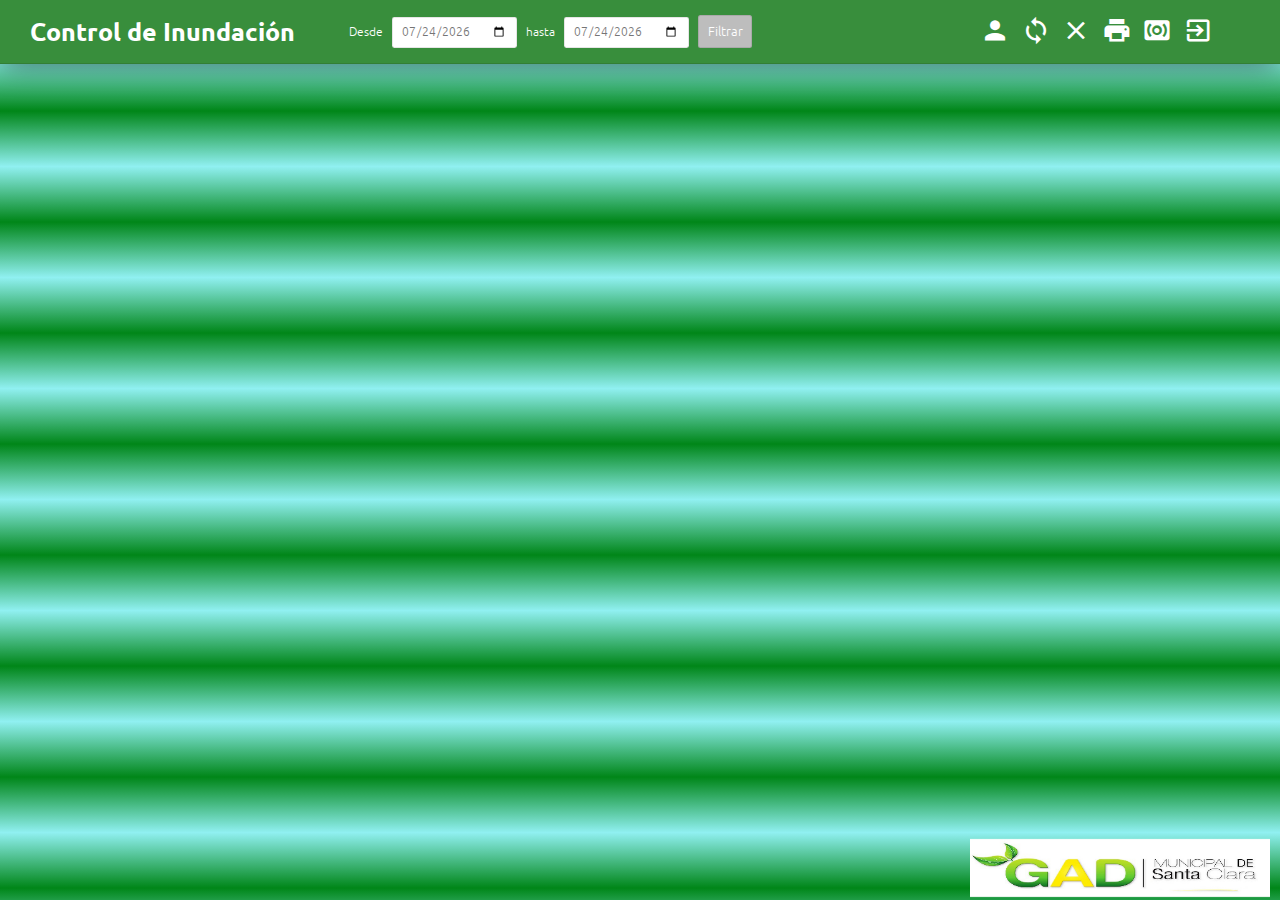
<file: index.html>
<!DOCTYPE html>
<html lang="es">
<head>
	<meta charset="UTF-8">
	<title>Inundaci&oacute;n</title>
	<meta name="viewport" content="width=device-width, initial-scale=1.0">
	<link rel="shortcut icon" type="image/x-icon" href="./favicon.ico">
	<link rel="stylesheet" href="css/main.css">
</head>
<body>
	
	<header>
		<h1>Control de Inundaci&oacute;n</h1>

		<form id="busca">
			
			<label for="">Desde</label>
			<input type="date" id="fecha_inicio">	
			<label for="">hasta</label>
			<input type="date" id="fecha_final">				

			<input type="submit" value="Filtrar">
		</form>

		<ul>
			<li id="c_usuario"><a href="#" title="Usuarios" onclick="Usuarios(); return false;" class="icon-person"></a></li>
			<li><a href="#" title="Recargar Datos" onclick="Leer_Valores(); return false;" class="icon-sync"></a></li>
			<li><a href="#" title="Eliminar Datos" onclick="Vaciar(); return false;" class="icon-close"></a></li>
			<li><a href="#" title="Imprimir" onclick="Imprimir(); return false;" class="icon-print"></a></li>
			<li><a href="#" title="Alarma" onclick="Alarma(); return false;" class="icon-surround_sound"></a></li>
			<li><a href="#" title="Salir" onclick="Salir(); return false;" class="icon-exit_to_app"></a></li>
		</ul>
	</header>

	<div id="modal">
		<div class="contenedor">
			<p>Listado de Usuarios</p>
			<ul id="listado_usuarios"></ul>
			<br>
			<br>
			<br>
			<p>Nuevo Usuario</p>
			<form action="" id="nuevo_usuario">
				<div class="grupo">
					<label for="">Nombres Completos</label>
					<input type="text" id="nombres">
				</div>
				<div class="grupo">
					<label for="">Tipo de Usuario</label>
					<select id="estado">
						<option value="0" selected>Administrador</option>
						<option value="1">Usuario</option>
					</select>
				</div>
				<div class="grupo">
					<label for="">Correo Electr&oacute;nico</label>
					<input type="mail" id="correo">
				</div>
				<div class="grupo">
					<label for="">Contrase&ntilde;a</label>
					<input type="password" id="clave">
				</div>

				<input type="submit" class="btn" value="Guardar Usuario">
				<input type="button" class="btn cancel" onclick="Cerrar_Modal(); return false;" value="Cerrar">
			</form>
		</div>
	</div>

	<div id="contenedor">

		<div class="graficador">
			<div id="grafico" class="cuadro_grafico"></div>
			<br>
			<div id="grafico2" class="cuadro_grafico"></div>
		</div>

		<div class="tabla" style="display: none; padding: 1em 0 7em 0;">
			<table width="400px" style="margin: 0 auto;" border="1">
				<thead>
					<tr>
						<td><strong>Fecha</strong></td>
						<td><strong>Hora</strong></td>
						<td><strong>Caudal</strong></td>
						<td><strong>Lluvia</strong></td>
					</tr>
				</thead>
				<tbody id="lista_valores">
					
				</tbody>
			</table>
		</div>

	</div>

	<footer>
		<figure><img src="img/logo.jpeg" alt=""></figure>
	</footer>

	<script src="js/jquery-3.3.1.min.js"></script>
	<script src="https://code.highcharts.com/highcharts.js"></script>
	<script src="js/main.js"></script>
</body>
</html>
</file>
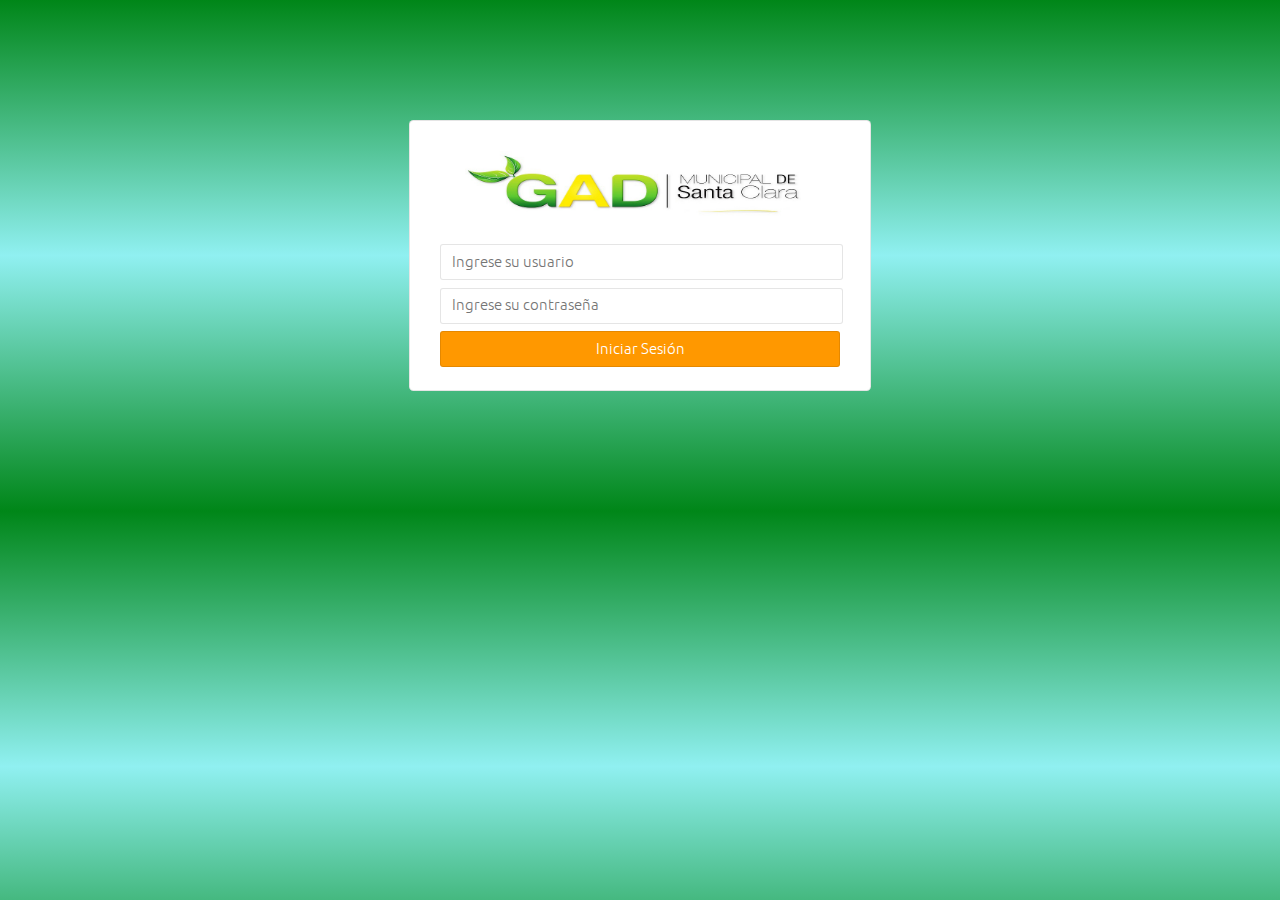
<file: login.html>
<!DOCTYPE html>
<html lang="es">
<head>
	<meta charset="UTF-8">
	<title>Inundacion</title>
	<meta name="viewport" content="width=device-width, initial-scale=1.0">
	<link rel="shortcut icon" type="image/x-icon" href="./favicon.ico">
	<link rel="stylesheet" href="css/main.css">
</head>
<body>	

	<form id="login">
		<figure><img src="img/logo.jpeg" alt=""></figure>

		<input type="email" placeholder="Ingrese su usuario" required="true" id="usuario">	
		<input type="password" placeholder="Ingrese su contrase&ntilde;a" required="true" id="pass">

		<input type="submit" value="Iniciar Sesi&oacute;n">
	</form>

	<script src="js/jquery-3.3.1.min.js"></script>
	<script src="js/login.js"></script>
</body>
</html>
</file>
<file: css/main.css>
@font-face{font-family:'icomoon';src:url("../icomoon/icomoon.eot?3zefiu");src:url("../icomoon/icomoon.eot?3zefiu#iefix") format('embedded-opentype'),url("../icomoon/icomoon.ttf?3zefiu") format('truetype'),url("../icomoon/icomoon.woff?3zefiu") format('woff'),url("../icomoon/icomoon.svg?3zefiu#icomoon") format('svg');font-weight:normal;font-style:normal}[class^="icon-"],[class*=" icon-"]{font-family:'icomoon' !important;speak:none;font-style:normal;font-weight:normal;font-variant:normal;text-transform:none;line-height:1;-webkit-font-smoothing:antialiased;-moz-osx-font-smoothing:grayscale}.icon-3d_rotation:before{content:"\e84d"}.icon-ac_unit:before{content:"\eb3b"}.icon-alarm:before{content:"\e855"}.icon-access_alarms:before{content:"\e191"}.icon-schedule:before{content:"\e8b5"}.icon-accessibility:before{content:"\e84e"}.icon-accessible:before{content:"\e914"}.icon-account_balance:before{content:"\e84f"}.icon-account_balance_wallet:before{content:"\e850"}.icon-account_box:before{content:"\e851"}.icon-account_circle:before{content:"\e853"}.icon-adb:before{content:"\e60e"}.icon-add:before{content:"\e145"}.icon-add_a_photo:before{content:"\e439"}.icon-alarm_add:before{content:"\e856"}.icon-add_alert:before{content:"\e003"}.icon-add_box:before{content:"\e146"}.icon-add_circle:before{content:"\e147"}.icon-control_point:before{content:"\e3ba"}.icon-add_location:before{content:"\e567"}.icon-add_shopping_cart:before{content:"\e854"}.icon-queue:before{content:"\e03c"}.icon-add_to_queue:before{content:"\e05c"}.icon-adjust:before{content:"\e39e"}.icon-airline_seat_flat:before{content:"\e630"}.icon-airline_seat_flat_angled:before{content:"\e631"}.icon-airline_seat_individual_suite:before{content:"\e632"}.icon-airline_seat_legroom_extra:before{content:"\e633"}.icon-airline_seat_legroom_normal:before{content:"\e634"}.icon-airline_seat_legroom_reduced:before{content:"\e635"}.icon-airline_seat_recline_extra:before{content:"\e636"}.icon-airline_seat_recline_normal:before{content:"\e637"}.icon-flight:before{content:"\e539"}.icon-airplanemode_inactive:before{content:"\e194"}.icon-airplay:before{content:"\e055"}.icon-airport_shuttle:before{content:"\eb3c"}.icon-alarm_off:before{content:"\e857"}.icon-alarm_on:before{content:"\e858"}.icon-album:before{content:"\e019"}.icon-all_inclusive:before{content:"\eb3d"}.icon-all_out:before{content:"\e90b"}.icon-android:before{content:"\e859"}.icon-announcement:before{content:"\e85a"}.icon-apps:before{content:"\e5c3"}.icon-archive:before{content:"\e149"}.icon-arrow_back:before{content:"\e5c4"}.icon-arrow_downward:before{content:"\e5db"}.icon-arrow_drop_down:before{content:"\e5c5"}.icon-arrow_drop_down_circle:before{content:"\e5c6"}.icon-arrow_drop_up:before{content:"\e5c7"}.icon-arrow_forward:before{content:"\e5c8"}.icon-arrow_upward:before{content:"\e5d8"}.icon-art_track:before{content:"\e060"}.icon-aspect_ratio:before{content:"\e85b"}.icon-poll:before{content:"\e801"}.icon-assignment:before{content:"\e85d"}.icon-assignment_ind:before{content:"\e85e"}.icon-assignment_late:before{content:"\e85f"}.icon-assignment_return:before{content:"\e860"}.icon-assignment_returned:before{content:"\e861"}.icon-assignment_turned_in:before{content:"\e862"}.icon-assistant:before{content:"\e39f"}.icon-flag:before{content:"\e153"}.icon-attach_file:before{content:"\e226"}.icon-attach_money:before{content:"\e227"}.icon-attachment:before{content:"\e2bc"}.icon-audiotrack:before{content:"\e3a1"}.icon-autorenew:before{content:"\e863"}.icon-av_timer:before{content:"\e01b"}.icon-backspace:before{content:"\e14a"}.icon-cloud_upload:before{content:"\e2c3"}.icon-battery_alert:before{content:"\e19c"}.icon-battery_charging_full:before{content:"\e1a3"}.icon-battery_std:before{content:"\e1a5"}.icon-battery_unknown:before{content:"\e1a6"}.icon-beach_access:before{content:"\eb3e"}.icon-beenhere:before{content:"\e52d"}.icon-block:before{content:"\e14b"}.icon-bluetooth:before{content:"\e1a7"}.icon-bluetooth_searching:before{content:"\e1aa"}.icon-bluetooth_connected:before{content:"\e1a8"}.icon-bluetooth_disabled:before{content:"\e1a9"}.icon-blur_circular:before{content:"\e3a2"}.icon-blur_linear:before{content:"\e3a3"}.icon-blur_off:before{content:"\e3a4"}.icon-blur_on:before{content:"\e3a5"}.icon-class:before{content:"\e86e"}.icon-turned_in:before{content:"\e8e6"}.icon-turned_in_not:before{content:"\e8e7"}.icon-border_all:before{content:"\e228"}.icon-border_bottom:before{content:"\e229"}.icon-border_clear:before{content:"\e22a"}.icon-border_color:before{content:"\e22b"}.icon-border_horizontal:before{content:"\e22c"}.icon-border_inner:before{content:"\e22d"}.icon-border_left:before{content:"\e22e"}.icon-border_outer:before{content:"\e22f"}.icon-border_right:before{content:"\e230"}.icon-border_style:before{content:"\e231"}.icon-border_top:before{content:"\e232"}.icon-border_vertical:before{content:"\e233"}.icon-branding_watermark:before{content:"\e06b"}.icon-brightness_1:before{content:"\e3a6"}.icon-brightness_2:before{content:"\e3a7"}.icon-brightness_3:before{content:"\e3a8"}.icon-brightness_4:before{content:"\e3a9"}.icon-brightness_low:before{content:"\e1ad"}.icon-brightness_medium:before{content:"\e1ae"}.icon-brightness_high:before{content:"\e1ac"}.icon-brightness_auto:before{content:"\e1ab"}.icon-broken_image:before{content:"\e3ad"}.icon-brush:before{content:"\e3ae"}.icon-bubble_chart:before{content:"\e6dd"}.icon-bug_report:before{content:"\e868"}.icon-build:before{content:"\e869"}.icon-burst_mode:before{content:"\e43c"}.icon-domain:before{content:"\e7ee"}.icon-business_center:before{content:"\eb3f"}.icon-cached:before{content:"\e86a"}.icon-cake:before{content:"\e7e9"}.icon-phone:before{content:"\e0cd"}.icon-call_end:before{content:"\e0b1"}.icon-call_made:before{content:"\e0b2"}.icon-merge_type:before{content:"\e252"}.icon-call_missed:before{content:"\e0b4"}.icon-call_missed_outgoing:before{content:"\e0e4"}.icon-call_received:before{content:"\e0b5"}.icon-call_split:before{content:"\e0b6"}.icon-call_to_action:before{content:"\e06c"}.icon-camera:before{content:"\e3af"}.icon-photo_camera:before{content:"\e412"}.icon-camera_enhance:before{content:"\e8fc"}.icon-camera_front:before{content:"\e3b1"}.icon-camera_rear:before{content:"\e3b2"}.icon-camera_roll:before{content:"\e3b3"}.icon-cancel:before{content:"\e5c9"}.icon-redeem:before{content:"\e8b1"}.icon-card_membership:before{content:"\e8f7"}.icon-card_travel:before{content:"\e8f8"}.icon-casino:before{content:"\eb40"}.icon-cast:before{content:"\e307"}.icon-cast_connected:before{content:"\e308"}.icon-center_focus_strong:before{content:"\e3b4"}.icon-center_focus_weak:before{content:"\e3b5"}.icon-change_history:before{content:"\e86b"}.icon-chat:before{content:"\e0b7"}.icon-chat_bubble:before{content:"\e0ca"}.icon-chat_bubble_outline:before{content:"\e0cb"}.icon-check:before{content:"\e5ca"}.icon-check_box:before{content:"\e834"}.icon-check_box_outline_blank:before{content:"\e835"}.icon-check_circle:before{content:"\e86c"}.icon-navigate_before:before{content:"\e408"}.icon-navigate_next:before{content:"\e409"}.icon-child_care:before{content:"\eb41"}.icon-child_friendly:before{content:"\eb42"}.icon-chrome_reader_mode:before{content:"\e86d"}.icon-close:before{content:"\e5cd"}.icon-clear_all:before{content:"\e0b8"}.icon-closed_caption:before{content:"\e01c"}.icon-wb_cloudy:before{content:"\e42d"}.icon-cloud_circle:before{content:"\e2be"}.icon-cloud_done:before{content:"\e2bf"}.icon-cloud_download:before{content:"\e2c0"}.icon-cloud_off:before{content:"\e2c1"}.icon-cloud_queue:before{content:"\e2c2"}.icon-code:before{content:"\e86f"}.icon-photo_library:before{content:"\e413"}.icon-collections_bookmark:before{content:"\e431"}.icon-palette:before{content:"\e40a"}.icon-colorize:before{content:"\e3b8"}.icon-comment:before{content:"\e0b9"}.icon-compare:before{content:"\e3b9"}.icon-compare_arrows:before{content:"\e915"}.icon-laptop:before{content:"\e31e"}.icon-confirmation_number:before{content:"\e638"}.icon-contact_mail:before{content:"\e0d0"}.icon-contact_phone:before{content:"\e0cf"}.icon-contacts:before{content:"\e0ba"}.icon-content_copy:before{content:"\e14d"}.icon-content_cut:before{content:"\e14e"}.icon-content_paste:before{content:"\e14f"}.icon-control_point_duplicate:before{content:"\e3bb"}.icon-copyright:before{content:"\e90c"}.icon-mode_edit:before{content:"\e254"}.icon-create_new_folder:before{content:"\e2cc"}.icon-payment:before{content:"\e8a1"}.icon-crop:before{content:"\e3be"}.icon-crop_16_9:before{content:"\e3bc"}.icon-crop_3_2:before{content:"\e3bd"}.icon-crop_landscape:before{content:"\e3c3"}.icon-crop_7_5:before{content:"\e3c0"}.icon-crop_din:before{content:"\e3c1"}.icon-crop_free:before{content:"\e3c2"}.icon-crop_original:before{content:"\e3c4"}.icon-crop_portrait:before{content:"\e3c5"}.icon-crop_rotate:before{content:"\e437"}.icon-crop_square:before{content:"\e3c6"}.icon-dashboard:before{content:"\e871"}.icon-data_usage:before{content:"\e1af"}.icon-date_range:before{content:"\e916"}.icon-dehaze:before{content:"\e3c7"}.icon-delete:before{content:"\e872"}.icon-delete_forever:before{content:"\e92b"}.icon-delete_sweep:before{content:"\e16c"}.icon-description:before{content:"\e873"}.icon-desktop_mac:before{content:"\e30b"}.icon-desktop_windows:before{content:"\e30c"}.icon-details:before{content:"\e3c8"}.icon-developer_board:before{content:"\e30d"}.icon-developer_mode:before{content:"\e1b0"}.icon-device_hub:before{content:"\e335"}.icon-phonelink:before{content:"\e326"}.icon-devices_other:before{content:"\e337"}.icon-dialer_sip:before{content:"\e0bb"}.icon-dialpad:before{content:"\e0bc"}.icon-directions:before{content:"\e52e"}.icon-directions_bike:before{content:"\e52f"}.icon-directions_boat:before{content:"\e532"}.icon-directions_bus:before{content:"\e530"}.icon-directions_car:before{content:"\e531"}.icon-directions_railway:before{content:"\e534"}.icon-directions_run:before{content:"\e566"}.icon-directions_transit:before{content:"\e535"}.icon-directions_walk:before{content:"\e536"}.icon-disc_full:before{content:"\e610"}.icon-dns:before{content:"\e875"}.icon-not_interested:before{content:"\e033"}.icon-do_not_disturb_alt:before{content:"\e611"}.icon-do_not_disturb_off:before{content:"\e643"}.icon-remove_circle:before{content:"\e15c"}.icon-dock:before{content:"\e30e"}.icon-done:before{content:"\e876"}.icon-done_all:before{content:"\e877"}.icon-donut_large:before{content:"\e917"}.icon-donut_small:before{content:"\e918"}.icon-drafts:before{content:"\e151"}.icon-drag_handle:before{content:"\e25d"}.icon-time_to_leave:before{content:"\e62c"}.icon-dvr:before{content:"\e1b2"}.icon-edit_location:before{content:"\e568"}.icon-eject:before{content:"\e8fb"}.icon-markunread:before{content:"\e159"}.icon-enhanced_encryption:before{content:"\e63f"}.icon-equalizer:before{content:"\e01d"}.icon-error:before{content:"\e000"}.icon-error_outline:before{content:"\e001"}.icon-euro_symbol:before{content:"\e926"}.icon-ev_station:before{content:"\e56d"}.icon-insert_invitation:before{content:"\e24f"}.icon-event_available:before{content:"\e614"}.icon-event_busy:before{content:"\e615"}.icon-event_note:before{content:"\e616"}.icon-event_seat:before{content:"\e903"}.icon-exit_to_app:before{content:"\e879"}.icon-expand_less:before{content:"\e5ce"}.icon-expand_more:before{content:"\e5cf"}.icon-explicit:before{content:"\e01e"}.icon-explore:before{content:"\e87a"}.icon-exposure:before{content:"\e3ca"}.icon-exposure_neg_1:before{content:"\e3cb"}.icon-exposure_neg_2:before{content:"\e3cc"}.icon-exposure_plus_1:before{content:"\e3cd"}.icon-exposure_plus_2:before{content:"\e3ce"}.icon-exposure_zero:before{content:"\e3cf"}.icon-extension:before{content:"\e87b"}.icon-face:before{content:"\e87c"}.icon-fast_forward:before{content:"\e01f"}.icon-fast_rewind:before{content:"\e020"}.icon-favorite:before{content:"\e87d"}.icon-favorite_border:before{content:"\e87e"}.icon-featured_play_list:before{content:"\e06d"}.icon-featured_video:before{content:"\e06e"}.icon-sms_failed:before{content:"\e626"}.icon-fiber_dvr:before{content:"\e05d"}.icon-fiber_manual_record:before{content:"\e061"}.icon-fiber_new:before{content:"\e05e"}.icon-fiber_pin:before{content:"\e06a"}.icon-fiber_smart_record:before{content:"\e062"}.icon-get_app:before{content:"\e884"}.icon-file_upload:before{content:"\e2c6"}.icon-filter:before{content:"\e3d3"}.icon-filter_1:before{content:"\e3d0"}.icon-filter_2:before{content:"\e3d1"}.icon-filter_3:before{content:"\e3d2"}.icon-filter_4:before{content:"\e3d4"}.icon-filter_5:before{content:"\e3d5"}.icon-filter_6:before{content:"\e3d6"}.icon-filter_7:before{content:"\e3d7"}.icon-filter_8:before{content:"\e3d8"}.icon-filter_9:before{content:"\e3d9"}.icon-filter_9_plus:before{content:"\e3da"}.icon-filter_b_and_w:before{content:"\e3db"}.icon-filter_center_focus:before{content:"\e3dc"}.icon-filter_drama:before{content:"\e3dd"}.icon-filter_frames:before{content:"\e3de"}.icon-terrain:before{content:"\e564"}.icon-filter_list:before{content:"\e152"}.icon-filter_none:before{content:"\e3e0"}.icon-filter_tilt_shift:before{content:"\e3e2"}.icon-filter_vintage:before{content:"\e3e3"}.icon-find_in_page:before{content:"\e880"}.icon-find_replace:before{content:"\e881"}.icon-fingerprint:before{content:"\e90d"}.icon-first_page:before{content:"\e5dc"}.icon-fitness_center:before{content:"\eb43"}.icon-flare:before{content:"\e3e4"}.icon-flash_auto:before{content:"\e3e5"}.icon-flash_off:before{content:"\e3e6"}.icon-flash_on:before{content:"\e3e7"}.icon-flight_land:before{content:"\e904"}.icon-flight_takeoff:before{content:"\e905"}.icon-flip:before{content:"\e3e8"}.icon-flip_to_back:before{content:"\e882"}.icon-flip_to_front:before{content:"\e883"}.icon-folder:before{content:"\e2c7"}.icon-folder_open:before{content:"\e2c8"}.icon-folder_shared:before{content:"\e2c9"}.icon-folder_special:before{content:"\e617"}.icon-font_download:before{content:"\e167"}.icon-format_align_center:before{content:"\e234"}.icon-format_align_justify:before{content:"\e235"}.icon-format_align_left:before{content:"\e236"}.icon-format_align_right:before{content:"\e237"}.icon-format_bold:before{content:"\e238"}.icon-format_clear:before{content:"\e239"}.icon-format_color_fill:before{content:"\e23a"}.icon-format_color_reset:before{content:"\e23b"}.icon-format_color_text:before{content:"\e23c"}.icon-format_indent_decrease:before{content:"\e23d"}.icon-format_indent_increase:before{content:"\e23e"}.icon-format_italic:before{content:"\e23f"}.icon-format_line_spacing:before{content:"\e240"}.icon-format_list_bulleted:before{content:"\e241"}.icon-format_list_numbered:before{content:"\e242"}.icon-format_paint:before{content:"\e243"}.icon-format_quote:before{content:"\e244"}.icon-format_shapes:before{content:"\e25e"}.icon-format_size:before{content:"\e245"}.icon-format_strikethrough:before{content:"\e246"}.icon-format_textdirection_l_to_r:before{content:"\e247"}.icon-format_textdirection_r_to_l:before{content:"\e248"}.icon-format_underlined:before{content:"\e249"}.icon-question_answer:before{content:"\e8af"}.icon-forward:before{content:"\e154"}.icon-forward_10:before{content:"\e056"}.icon-forward_30:before{content:"\e057"}.icon-forward_5:before{content:"\e058"}.icon-free_breakfast:before{content:"\eb44"}.icon-fullscreen:before{content:"\e5d0"}.icon-fullscreen_exit:before{content:"\e5d1"}.icon-functions:before{content:"\e24a"}.icon-g_translate:before{content:"\e927"}.icon-games:before{content:"\e021"}.icon-gavel:before{content:"\e90e"}.icon-gesture:before{content:"\e155"}.icon-gif:before{content:"\e908"}.icon-goat:before{content:"\e900"}.icon-golf_course:before{content:"\eb45"}.icon-my_location:before{content:"\e55c"}.icon-location_searching:before{content:"\e1b7"}.icon-location_disabled:before{content:"\e1b6"}.icon-star:before{content:"\e838"}.icon-gradient:before{content:"\e3e9"}.icon-grain:before{content:"\e3ea"}.icon-graphic_eq:before{content:"\e1b8"}.icon-grid_off:before{content:"\e3eb"}.icon-grid_on:before{content:"\e3ec"}.icon-people:before{content:"\e7fb"}.icon-group_add:before{content:"\e7f0"}.icon-group_work:before{content:"\e886"}.icon-hd:before{content:"\e052"}.icon-hdr_off:before{content:"\e3ed"}.icon-hdr_on:before{content:"\e3ee"}.icon-hdr_strong:before{content:"\e3f1"}.icon-hdr_weak:before{content:"\e3f2"}.icon-headset:before{content:"\e310"}.icon-headset_mic:before{content:"\e311"}.icon-healing:before{content:"\e3f3"}.icon-hearing:before{content:"\e023"}.icon-help:before{content:"\e887"}.icon-help_outline:before{content:"\e8fd"}.icon-high_quality:before{content:"\e024"}.icon-highlight:before{content:"\e25f"}.icon-highlight_off:before{content:"\e888"}.icon-restore:before{content:"\e8b3"}.icon-home:before{content:"\e88a"}.icon-hot_tub:before{content:"\eb46"}.icon-local_hotel:before{content:"\e549"}.icon-hourglass_empty:before{content:"\e88b"}.icon-hourglass_full:before{content:"\e88c"}.icon-http:before{content:"\e902"}.icon-lock:before{content:"\e897"}.icon-photo:before{content:"\e410"}.icon-image_aspect_ratio:before{content:"\e3f5"}.icon-import_contacts:before{content:"\e0e0"}.icon-import_export:before{content:"\e0c3"}.icon-important_devices:before{content:"\e912"}.icon-inbox:before{content:"\e156"}.icon-indeterminate_check_box:before{content:"\e909"}.icon-info:before{content:"\e88e"}.icon-info_outline:before{content:"\e88f"}.icon-input:before{content:"\e890"}.icon-insert_comment:before{content:"\e24c"}.icon-insert_drive_file:before{content:"\e24d"}.icon-tag_faces:before{content:"\e420"}.icon-link:before{content:"\e157"}.icon-invert_colors:before{content:"\e891"}.icon-invert_colors_off:before{content:"\e0c4"}.icon-iso:before{content:"\e3f6"}.icon-keyboard:before{content:"\e312"}.icon-keyboard_arrow_down:before{content:"\e313"}.icon-keyboard_arrow_left:before{content:"\e314"}.icon-keyboard_arrow_right:before{content:"\e315"}.icon-keyboard_arrow_up:before{content:"\e316"}.icon-keyboard_backspace:before{content:"\e317"}.icon-keyboard_capslock:before{content:"\e318"}.icon-keyboard_hide:before{content:"\e31a"}.icon-keyboard_return:before{content:"\e31b"}.icon-keyboard_tab:before{content:"\e31c"}.icon-keyboard_voice:before{content:"\e31d"}.icon-kitchen:before{content:"\eb47"}.icon-label:before{content:"\e892"}.icon-label_outline:before{content:"\e893"}.icon-language:before{content:"\e894"}.icon-laptop_chromebook:before{content:"\e31f"}.icon-laptop_mac:before{content:"\e320"}.icon-laptop_windows:before{content:"\e321"}.icon-last_page:before{content:"\e5dd"}.icon-open_in_new:before{content:"\e89e"}.icon-layers:before{content:"\e53b"}.icon-layers_clear:before{content:"\e53c"}.icon-leak_add:before{content:"\e3f8"}.icon-leak_remove:before{content:"\e3f9"}.icon-lens:before{content:"\e3fa"}.icon-library_books:before{content:"\e02f"}.icon-library_music:before{content:"\e030"}.icon-lightbulb_outline:before{content:"\e90f"}.icon-line_style:before{content:"\e919"}.icon-line_weight:before{content:"\e91a"}.icon-linear_scale:before{content:"\e260"}.icon-linked_camera:before{content:"\e438"}.icon-list:before{content:"\e896"}.icon-live_help:before{content:"\e0c6"}.icon-live_tv:before{content:"\e639"}.icon-local_play:before{content:"\e553"}.icon-local_airport:before{content:"\e53d"}.icon-local_atm:before{content:"\e53e"}.icon-local_bar:before{content:"\e540"}.icon-local_cafe:before{content:"\e541"}.icon-local_car_wash:before{content:"\e542"}.icon-local_convenience_store:before{content:"\e543"}.icon-restaurant_menu:before{content:"\e561"}.icon-local_drink:before{content:"\e544"}.icon-local_florist:before{content:"\e545"}.icon-local_gas_station:before{content:"\e546"}.icon-shopping_cart:before{content:"\e8cc"}.icon-local_hospital:before{content:"\e548"}.icon-local_laundry_service:before{content:"\e54a"}.icon-local_library:before{content:"\e54b"}.icon-local_mall:before{content:"\e54c"}.icon-theaters:before{content:"\e8da"}.icon-local_offer:before{content:"\e54e"}.icon-local_parking:before{content:"\e54f"}.icon-local_pharmacy:before{content:"\e550"}.icon-local_pizza:before{content:"\e552"}.icon-print:before{content:"\e8ad"}.icon-local_shipping:before{content:"\e558"}.icon-local_taxi:before{content:"\e559"}.icon-location_city:before{content:"\e7f1"}.icon-location_off:before{content:"\e0c7"}.icon-room:before{content:"\e8b4"}.icon-lock_open:before{content:"\e898"}.icon-lock_outline:before{content:"\e899"}.icon-looks:before{content:"\e3fc"}.icon-looks_3:before{content:"\e3fb"}.icon-looks_4:before{content:"\e3fd"}.icon-looks_5:before{content:"\e3fe"}.icon-looks_6:before{content:"\e3ff"}.icon-looks_one:before{content:"\e400"}.icon-looks_two:before{content:"\e401"}.icon-sync:before{content:"\e627"}.icon-loupe:before{content:"\e402"}.icon-low_priority:before{content:"\e16d"}.icon-loyalty:before{content:"\e89a"}.icon-mail_outline:before{content:"\e0e1"}.icon-map:before{content:"\e55b"}.icon-markunread_mailbox:before{content:"\e89b"}.icon-memory:before{content:"\e322"}.icon-menu:before{content:"\e5d2"}.icon-message:before{content:"\e0c9"}.icon-mic:before{content:"\e029"}.icon-mic_none:before{content:"\e02a"}.icon-mic_off:before{content:"\e02b"}.icon-mms:before{content:"\e618"}.icon-mode_comment:before{content:"\e253"}.icon-monetization_on:before{content:"\e263"}.icon-money_off:before{content:"\e25c"}.icon-monochrome_photos:before{content:"\e403"}.icon-mood_bad:before{content:"\e7f3"}.icon-more:before{content:"\e619"}.icon-more_horiz:before{content:"\e5d3"}.icon-more_vert:before{content:"\e5d4"}.icon-motorcycle:before{content:"\e91b"}.icon-mouse:before{content:"\e323"}.icon-move_to_inbox:before{content:"\e168"}.icon-movie_creation:before{content:"\e404"}.icon-movie_filter:before{content:"\e43a"}.icon-multiline_chart:before{content:"\e6df"}.icon-music_note:before{content:"\e405"}.icon-music_video:before{content:"\e063"}.icon-nature:before{content:"\e406"}.icon-nature_people:before{content:"\e407"}.icon-navigation:before{content:"\e55d"}.icon-near_me:before{content:"\e569"}.icon-network_cell:before{content:"\e1b9"}.icon-network_check:before{content:"\e640"}.icon-network_locked:before{content:"\e61a"}.icon-network_wifi:before{content:"\e1ba"}.icon-new_releases:before{content:"\e031"}.icon-next_week:before{content:"\e16a"}.icon-nfc:before{content:"\e1bb"}.icon-no_encryption:before{content:"\e641"}.icon-signal_cellular_no_sim:before{content:"\e1ce"}.icon-note:before{content:"\e06f"}.icon-note_add:before{content:"\e89c"}.icon-notifications:before{content:"\e7f4"}.icon-notifications_active:before{content:"\e7f7"}.icon-notifications_none:before{content:"\e7f5"}.icon-notifications_off:before{content:"\e7f6"}.icon-notifications_paused:before{content:"\e7f8"}.icon-offline_pin:before{content:"\e90a"}.icon-ondemand_video:before{content:"\e63a"}.icon-opacity:before{content:"\e91c"}.icon-open_in_browser:before{content:"\e89d"}.icon-open_with:before{content:"\e89f"}.icon-pages:before{content:"\e7f9"}.icon-pageview:before{content:"\e8a0"}.icon-pan_tool:before{content:"\e925"}.icon-panorama:before{content:"\e40b"}.icon-radio_button_unchecked:before{content:"\e836"}.icon-panorama_horizontal:before{content:"\e40d"}.icon-panorama_vertical:before{content:"\e40e"}.icon-panorama_wide_angle:before{content:"\e40f"}.icon-party_mode:before{content:"\e7fa"}.icon-pause:before{content:"\e034"}.icon-pause_circle_filled:before{content:"\e035"}.icon-pause_circle_outline:before{content:"\e036"}.icon-people_outline:before{content:"\e7fc"}.icon-perm_camera_mic:before{content:"\e8a2"}.icon-perm_contact_calendar:before{content:"\e8a3"}.icon-perm_data_setting:before{content:"\e8a4"}.icon-perm_device_information:before{content:"\e8a5"}.icon-person_outline:before{content:"\e7ff"}.icon-perm_media:before{content:"\e8a7"}.icon-perm_phone_msg:before{content:"\e8a8"}.icon-perm_scan_wifi:before{content:"\e8a9"}.icon-person:before{content:"\e7fd"}.icon-person_add:before{content:"\e7fe"}.icon-person_pin:before{content:"\e55a"}.icon-person_pin_circle:before{content:"\e56a"}.icon-personal_video:before{content:"\e63b"}.icon-pets:before{content:"\e91d"}.icon-phone_android:before{content:"\e324"}.icon-phone_bluetooth_speaker:before{content:"\e61b"}.icon-phone_forwarded:before{content:"\e61c"}.icon-phone_in_talk:before{content:"\e61d"}.icon-phone_iphone:before{content:"\e325"}.icon-phone_locked:before{content:"\e61e"}.icon-phone_missed:before{content:"\e61f"}.icon-phone_paused:before{content:"\e620"}.icon-phonelink_erase:before{content:"\e0db"}.icon-phonelink_lock:before{content:"\e0dc"}.icon-phonelink_off:before{content:"\e327"}.icon-phonelink_ring:before{content:"\e0dd"}.icon-phonelink_setup:before{content:"\e0de"}.icon-photo_album:before{content:"\e411"}.icon-photo_filter:before{content:"\e43b"}.icon-photo_size_select_actual:before{content:"\e432"}.icon-photo_size_select_large:before{content:"\e433"}.icon-photo_size_select_small:before{content:"\e434"}.icon-picture_as_pdf:before{content:"\e415"}.icon-picture_in_picture:before{content:"\e8aa"}.icon-picture_in_picture_alt:before{content:"\e911"}.icon-pie_chart:before{content:"\e6c4"}.icon-pie_chart_outlined:before{content:"\e6c5"}.icon-pin_drop:before{content:"\e55e"}.icon-play_arrow:before{content:"\e037"}.icon-play_circle_filled:before{content:"\e038"}.icon-play_circle_outline:before{content:"\e039"}.icon-play_for_work:before{content:"\e906"}.icon-playlist_add:before{content:"\e03b"}.icon-playlist_add_check:before{content:"\e065"}.icon-playlist_play:before{content:"\e05f"}.icon-plus_one:before{content:"\e800"}.icon-polymer:before{content:"\e8ab"}.icon-pool:before{content:"\eb48"}.icon-portable_wifi_off:before{content:"\e0ce"}.icon-portrait:before{content:"\e416"}.icon-power:before{content:"\e63c"}.icon-power_input:before{content:"\e336"}.icon-power_settings_new:before{content:"\e8ac"}.icon-pregnant_woman:before{content:"\e91e"}.icon-present_to_all:before{content:"\e0df"}.icon-priority_high:before{content:"\e645"}.icon-public:before{content:"\e80b"}.icon-publish:before{content:"\e255"}.icon-queue_music:before{content:"\e03d"}.icon-queue_play_next:before{content:"\e066"}.icon-radio:before{content:"\e03e"}.icon-radio_button_checked:before{content:"\e837"}.icon-rate_review:before{content:"\e560"}.icon-receipt:before{content:"\e8b0"}.icon-recent_actors:before{content:"\e03f"}.icon-record_voice_over:before{content:"\e91f"}.icon-redo:before{content:"\e15a"}.icon-refresh:before{content:"\e5d5"}.icon-remove:before{content:"\e15b"}.icon-remove_circle_outline:before{content:"\e15d"}.icon-remove_from_queue:before{content:"\e067"}.icon-visibility:before{content:"\e8f4"}.icon-remove_shopping_cart:before{content:"\e928"}.icon-reorder:before{content:"\e8fe"}.icon-repeat:before{content:"\e040"}.icon-repeat_one:before{content:"\e041"}.icon-replay:before{content:"\e042"}.icon-replay_10:before{content:"\e059"}.icon-replay_30:before{content:"\e05a"}.icon-replay_5:before{content:"\e05b"}.icon-reply:before{content:"\e15e"}.icon-reply_all:before{content:"\e15f"}.icon-report:before{content:"\e160"}.icon-warning:before{content:"\e002"}.icon-restaurant:before{content:"\e56c"}.icon-restore_page:before{content:"\e929"}.icon-ring_volume:before{content:"\e0d1"}.icon-room_service:before{content:"\eb49"}.icon-rotate_90_degrees_ccw:before{content:"\e418"}.icon-rotate_left:before{content:"\e419"}.icon-rotate_right:before{content:"\e41a"}.icon-rounded_corner:before{content:"\e920"}.icon-router:before{content:"\e328"}.icon-rowing:before{content:"\e921"}.icon-rss_feed:before{content:"\e0e5"}.icon-rv_hookup:before{content:"\e642"}.icon-satellite:before{content:"\e562"}.icon-save:before{content:"\e161"}.icon-scanner:before{content:"\e329"}.icon-school:before{content:"\e80c"}.icon-screen_lock_landscape:before{content:"\e1be"}.icon-screen_lock_portrait:before{content:"\e1bf"}.icon-screen_lock_rotation:before{content:"\e1c0"}.icon-screen_rotation:before{content:"\e1c1"}.icon-screen_share:before{content:"\e0e2"}.icon-sd_storage:before{content:"\e1c2"}.icon-search:before{content:"\e8b6"}.icon-security:before{content:"\e32a"}.icon-select_all:before{content:"\e162"}.icon-send:before{content:"\e163"}.icon-sentiment_dissatisfied:before{content:"\e811"}.icon-sentiment_neutral:before{content:"\e812"}.icon-sentiment_satisfied:before{content:"\e813"}.icon-sentiment_very_dissatisfied:before{content:"\e814"}.icon-sentiment_very_satisfied:before{content:"\e815"}.icon-settings:before{content:"\e8b8"}.icon-settings_applications:before{content:"\e8b9"}.icon-settings_backup_restore:before{content:"\e8ba"}.icon-settings_bluetooth:before{content:"\e8bb"}.icon-settings_brightness:before{content:"\e8bd"}.icon-settings_cell:before{content:"\e8bc"}.icon-settings_ethernet:before{content:"\e8be"}.icon-settings_input_antenna:before{content:"\e8bf"}.icon-settings_input_composite:before{content:"\e8c1"}.icon-settings_input_hdmi:before{content:"\e8c2"}.icon-settings_input_svideo:before{content:"\e8c3"}.icon-settings_overscan:before{content:"\e8c4"}.icon-settings_phone:before{content:"\e8c5"}.icon-settings_power:before{content:"\e8c6"}.icon-settings_remote:before{content:"\e8c7"}.icon-settings_system_daydream:before{content:"\e1c3"}.icon-settings_voice:before{content:"\e8c8"}.icon-share:before{content:"\e80d"}.icon-shop:before{content:"\e8c9"}.icon-shop_two:before{content:"\e8ca"}.icon-shopping_basket:before{content:"\e8cb"}.icon-short_text:before{content:"\e261"}.icon-show_chart:before{content:"\e6e1"}.icon-shuffle:before{content:"\e043"}.icon-signal_cellular_4_bar:before{content:"\e1c8"}.icon-signal_cellular_connected_no_internet_4_bar:before{content:"\e1cd"}.icon-signal_cellular_null:before{content:"\e1cf"}.icon-signal_cellular_off:before{content:"\e1d0"}.icon-signal_wifi_4_bar:before{content:"\e1d8"}.icon-signal_wifi_4_bar_lock:before{content:"\e1d9"}.icon-signal_wifi_off:before{content:"\e1da"}.icon-sim_card:before{content:"\e32b"}.icon-sim_card_alert:before{content:"\e624"}.icon-skip_next:before{content:"\e044"}.icon-skip_previous:before{content:"\e045"}.icon-slideshow:before{content:"\e41b"}.icon-slow_motion_video:before{content:"\e068"}.icon-stay_primary_portrait:before{content:"\e0d6"}.icon-smoke_free:before{content:"\eb4a"}.icon-smoking_rooms:before{content:"\eb4b"}.icon-textsms:before{content:"\e0d8"}.icon-snooze:before{content:"\e046"}.icon-sort:before{content:"\e164"}.icon-sort_by_alpha:before{content:"\e053"}.icon-spa:before{content:"\eb4c"}.icon-space_bar:before{content:"\e256"}.icon-speaker:before{content:"\e32d"}.icon-speaker_group:before{content:"\e32e"}.icon-speaker_notes:before{content:"\e8cd"}.icon-speaker_notes_off:before{content:"\e92a"}.icon-speaker_phone:before{content:"\e0d2"}.icon-spellcheck:before{content:"\e8ce"}.icon-star_border:before{content:"\e83a"}.icon-star_half:before{content:"\e839"}.icon-stars:before{content:"\e8d0"}.icon-stay_primary_landscape:before{content:"\e0d5"}.icon-stop:before{content:"\e047"}.icon-stop_screen_share:before{content:"\e0e3"}.icon-storage:before{content:"\e1db"}.icon-store_mall_directory:before{content:"\e563"}.icon-straighten:before{content:"\e41c"}.icon-streetview:before{content:"\e56e"}.icon-strikethrough_s:before{content:"\e257"}.icon-style:before{content:"\e41d"}.icon-subdirectory_arrow_left:before{content:"\e5d9"}.icon-subdirectory_arrow_right:before{content:"\e5da"}.icon-subject:before{content:"\e8d2"}.icon-subscriptions:before{content:"\e064"}.icon-subtitles:before{content:"\e048"}.icon-subway:before{content:"\e56f"}.icon-supervisor_account:before{content:"\e8d3"}.icon-surround_sound:before{content:"\e049"}.icon-swap_calls:before{content:"\e0d7"}.icon-swap_horiz:before{content:"\e8d4"}.icon-swap_vert:before{content:"\e8d5"}.icon-swap_vertical_circle:before{content:"\e8d6"}.icon-switch_camera:before{content:"\e41e"}.icon-switch_video:before{content:"\e41f"}.icon-sync_disabled:before{content:"\e628"}.icon-sync_problem:before{content:"\e629"}.icon-system_update:before{content:"\e62a"}.icon-system_update_alt:before{content:"\e8d7"}.icon-tab:before{content:"\e8d8"}.icon-tab_unselected:before{content:"\e8d9"}.icon-tablet:before{content:"\e32f"}.icon-tablet_android:before{content:"\e330"}.icon-tablet_mac:before{content:"\e331"}.icon-tap_and_play:before{content:"\e62b"}.icon-text_fields:before{content:"\e262"}.icon-text_format:before{content:"\e165"}.icon-texture:before{content:"\e421"}.icon-thumb_down:before{content:"\e8db"}.icon-thumb_up:before{content:"\e8dc"}.icon-thumbs_up_down:before{content:"\e8dd"}.icon-timelapse:before{content:"\e422"}.icon-timeline:before{content:"\e922"}.icon-timer:before{content:"\e425"}.icon-timer_10:before{content:"\e423"}.icon-timer_3:before{content:"\e424"}.icon-timer_off:before{content:"\e426"}.icon-title:before{content:"\e264"}.icon-toc:before{content:"\e8de"}.icon-today:before{content:"\e8df"}.icon-toll:before{content:"\e8e0"}.icon-tonality:before{content:"\e427"}.icon-touch_app:before{content:"\e913"}.icon-toys:before{content:"\e332"}.icon-track_changes:before{content:"\e8e1"}.icon-traffic:before{content:"\e565"}.icon-train:before{content:"\e570"}.icon-tram:before{content:"\e571"}.icon-transfer_within_a_station:before{content:"\e572"}.icon-transform:before{content:"\e428"}.icon-translate:before{content:"\e8e2"}.icon-trending_down:before{content:"\e8e3"}.icon-trending_flat:before{content:"\e8e4"}.icon-trending_up:before{content:"\e8e5"}.icon-tune:before{content:"\e429"}.icon-tv:before{content:"\e333"}.icon-unarchive:before{content:"\e169"}.icon-undo:before{content:"\e166"}.icon-unfold_less:before{content:"\e5d6"}.icon-unfold_more:before{content:"\e5d7"}.icon-update:before{content:"\e923"}.icon-usb:before{content:"\e1e0"}.icon-verified_user:before{content:"\e8e8"}.icon-vertical_align_bottom:before{content:"\e258"}.icon-vertical_align_center:before{content:"\e259"}.icon-vertical_align_top:before{content:"\e25a"}.icon-vibration:before{content:"\e62d"}.icon-video_call:before{content:"\e070"}.icon-video_label:before{content:"\e071"}.icon-video_library:before{content:"\e04a"}.icon-videocam:before{content:"\e04b"}.icon-videocam_off:before{content:"\e04c"}.icon-videogame_asset:before{content:"\e338"}.icon-view_agenda:before{content:"\e8e9"}.icon-view_array:before{content:"\e8ea"}.icon-view_carousel:before{content:"\e8eb"}.icon-view_column:before{content:"\e8ec"}.icon-view_comfy:before{content:"\e42a"}.icon-view_compact:before{content:"\e42b"}.icon-view_day:before{content:"\e8ed"}.icon-view_headline:before{content:"\e8ee"}.icon-view_list:before{content:"\e8ef"}.icon-view_module:before{content:"\e8f0"}.icon-view_quilt:before{content:"\e8f1"}.icon-view_stream:before{content:"\e8f2"}.icon-view_week:before{content:"\e8f3"}.icon-vignette:before{content:"\e435"}.icon-visibility_off:before{content:"\e8f5"}.icon-voice_chat:before{content:"\e62e"}.icon-voicemail:before{content:"\e0d9"}.icon-volume_down:before{content:"\e04d"}.icon-volume_mute:before{content:"\e04e"}.icon-volume_off:before{content:"\e04f"}.icon-volume_up:before{content:"\e050"}.icon-vpn_key:before{content:"\e0da"}.icon-vpn_lock:before{content:"\e62f"}.icon-wallpaper:before{content:"\e1bc"}.icon-watch:before{content:"\e334"}.icon-watch_later:before{content:"\e924"}.icon-wb_auto:before{content:"\e42c"}.icon-wb_incandescent:before{content:"\e42e"}.icon-wb_iridescent:before{content:"\e436"}.icon-wb_sunny:before{content:"\e430"}.icon-wc:before{content:"\e63d"}.icon-web:before{content:"\e051"}.icon-web_asset:before{content:"\e069"}.icon-weekend:before{content:"\e16b"}.icon-whatshot:before{content:"\e80e"}.icon-widgets:before{content:"\e1bd"}.icon-wifi:before{content:"\e63e"}.icon-wifi_lock:before{content:"\e1e1"}.icon-wifi_tethering:before{content:"\e1e2"}.icon-work:before{content:"\e8f9"}.icon-wrap_text:before{content:"\e25b"}.icon-youtube_searched_for:before{content:"\e8fa"}.icon-zoom_in:before{content:"\e8ff"}.icon-zoom_out:before{content:"\e901"}.icon-zoom_out_map:before{content:"\e56b"}@font-face{font-family:'bold';src:url("../fonts/ubuntu-b-webfont.woff2") format('woff2'),url("../fonts/ubuntu-b-webfont.woff") format('woff');font-weight:normal;font-style:normal}@font-face{font-family:'light';src:url("../fonts/ubuntu-l-webfont.woff2") format('woff2'),url("../fonts/ubuntu-l-webfont.woff") format('woff');font-weight:normal;font-style:normal}@font-face{font-family:'regular';src:url("../fonts/ubuntu-r-webfont.woff2") format('woff2'),url("../fonts/ubuntu-r-webfont.woff") format('woff');font-weight:normal;font-style:normal}*{margin:0;padding:0;font-family:'regular';font-size:15px}a{text-decoration:none}ul,ol{list-style:none}body{background-image:linear-gradient(#008618,#90f0f1,#008618)}body #modal{position:fixed;top:0;left:0;right:0;bottom:0;background:rgba(0,0,0,0.5);z-index:1000;display:none}body #modal .contenedor{width:500px;margin:2em auto;background:#fff;border-radius:.4em;padding:1em 2em}body #modal .contenedor p{padding:.5em 0}body #modal .contenedor #listado_usuarios{list-style:none}body #modal .contenedor #listado_usuarios li{padding:.1em .3em;font-size:15px;margin:.5em 0}body #modal .contenedor #listado_usuarios li span{color:#f00;font-size:20px;cursor:pointer;padding:1em .3em 0 0}body #modal .contenedor #nuevo_usuario{margin:0;padding:0}body #modal .contenedor #nuevo_usuario .grupo{margin:.5em 0}body #modal .contenedor #nuevo_usuario .grupo label,body #modal .contenedor #nuevo_usuario .grupo input{display:block;width:100%}body #modal .contenedor #nuevo_usuario .grupo label{font-size:13px;color:#555}body #modal .contenedor #nuevo_usuario .grupo input{font-size:15px;color:#222}body #modal .contenedor #nuevo_usuario .btn{margin:.5em 0;padding:.5em .7em;background:#388e3c;color:#fff}body #modal .contenedor #nuevo_usuario .cancel{background:#999}body .graficador{padding:1em 3em;width:80%;margin:0 auto;min-width:350px}body .graficador .cuadro_grafico{max-width:100%}body .graficador height 400px{margin:1em 0;padding:0}body header{background:#388e3c;border-bottom:1px solid rgba(0,0,0,0.1);padding:1em 2em;color:#fff;-webkit-box-shadow:0 0 30px -2px rgba(0,0,0,0.62);-moz-box-shadow:0 0 30px -2px rgba(0,0,0,0.62);box-shadow:0 0 30px -2px rgba(0,0,0,0.62)}body header h1,body header ul,body header form{display:inline-block;vertical-align:middle}body header h1{font-size:25px;font-family:'bold'}body header form{padding:0 1em 0 3em}body header form label{font-size:12px;font-family:'light';padding:0 .5em}body header form input{background:#fff;border:1px solid rgba(0,0,0,0.1);border-radius:.2em;padding:.5em .7em;font-size:12px;font-family:'light';color:#757575}body header form input[type='submit']{background:#bdbdbd;color:#fff;font-size:12.5px;cursor:pointer;transition:all .3s linear;padding:.6em .7em;margin:0 0 0 .5em}body header form input[type='submit']:hover{background:#ff9800}body header ul{float:right;padding:0 2em 0 0}body header ul li{display:inline-block;vertical-align:middle;margin:0 .5em 0 0}body header ul li a{color:#fff;font-size:30px;transition:all .3s linear}body header ul li a:hover{color:#ff9800}body #login{width:400px;margin:8em auto;border:1px solid rgba(0,0,0,0.1);border-radius:.3em;padding:1em 2em;background:#fff}body #login figure{width:350px;margin:0 auto;padding:1em 0}body #login figure img{width:100%}body #login input{display:block;width:95%;background:#fff;border:1px solid rgba(0,0,0,0.1);border-radius:.2em;padding:.5em .7em;font-size:15px;font-family:'light';color:#757575;margin:.5em 0}body #login input[type='submit']{background:#ff9800;color:#fff;width:100%;cursor:pointer}body footer{position:fixed;bottom:0;right:10px}body footer figure{width:300px;margin:0 auto}body footer figure img{width:100%}@media screen and (max-width:800px){body header{text-align:center}body header h1,body header ul,body header form{display:block}body header h1{padding:.3em 0}body header ul{float:none;padding:.5em 0}}
</file>
